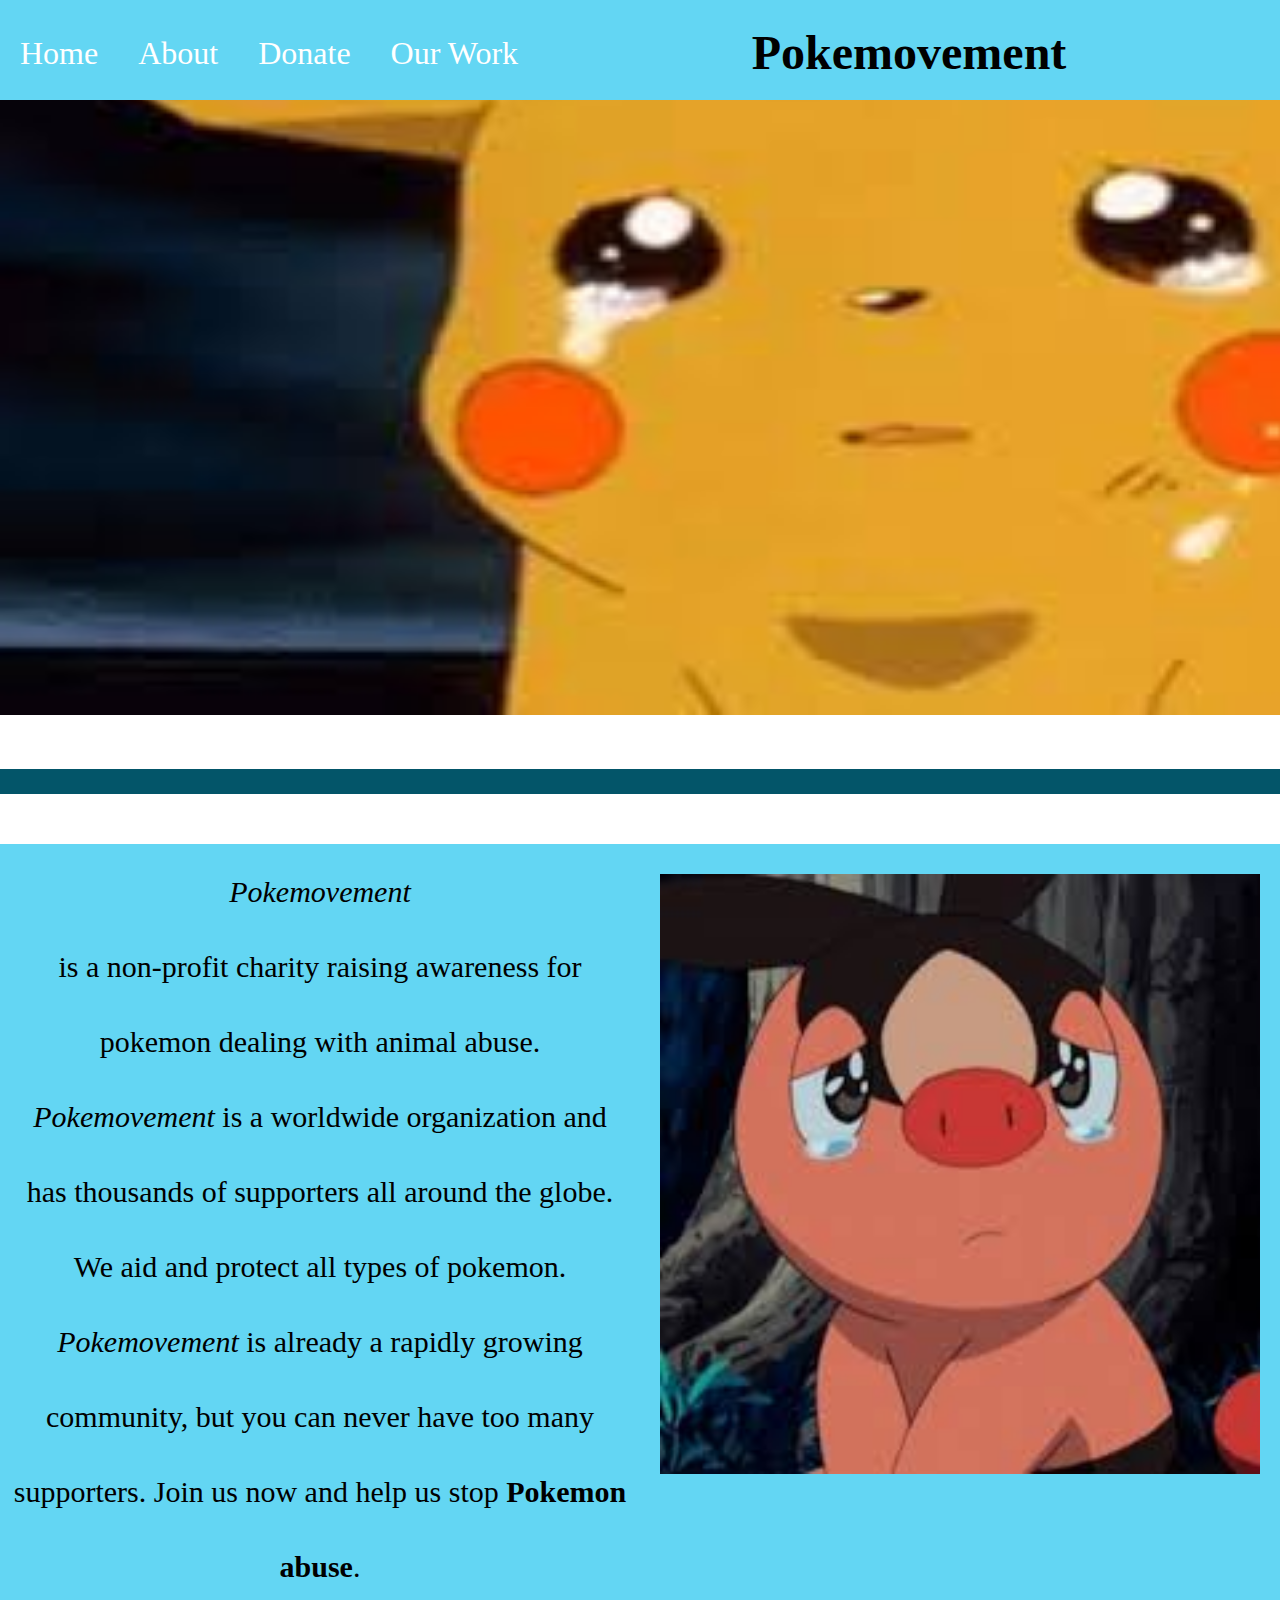
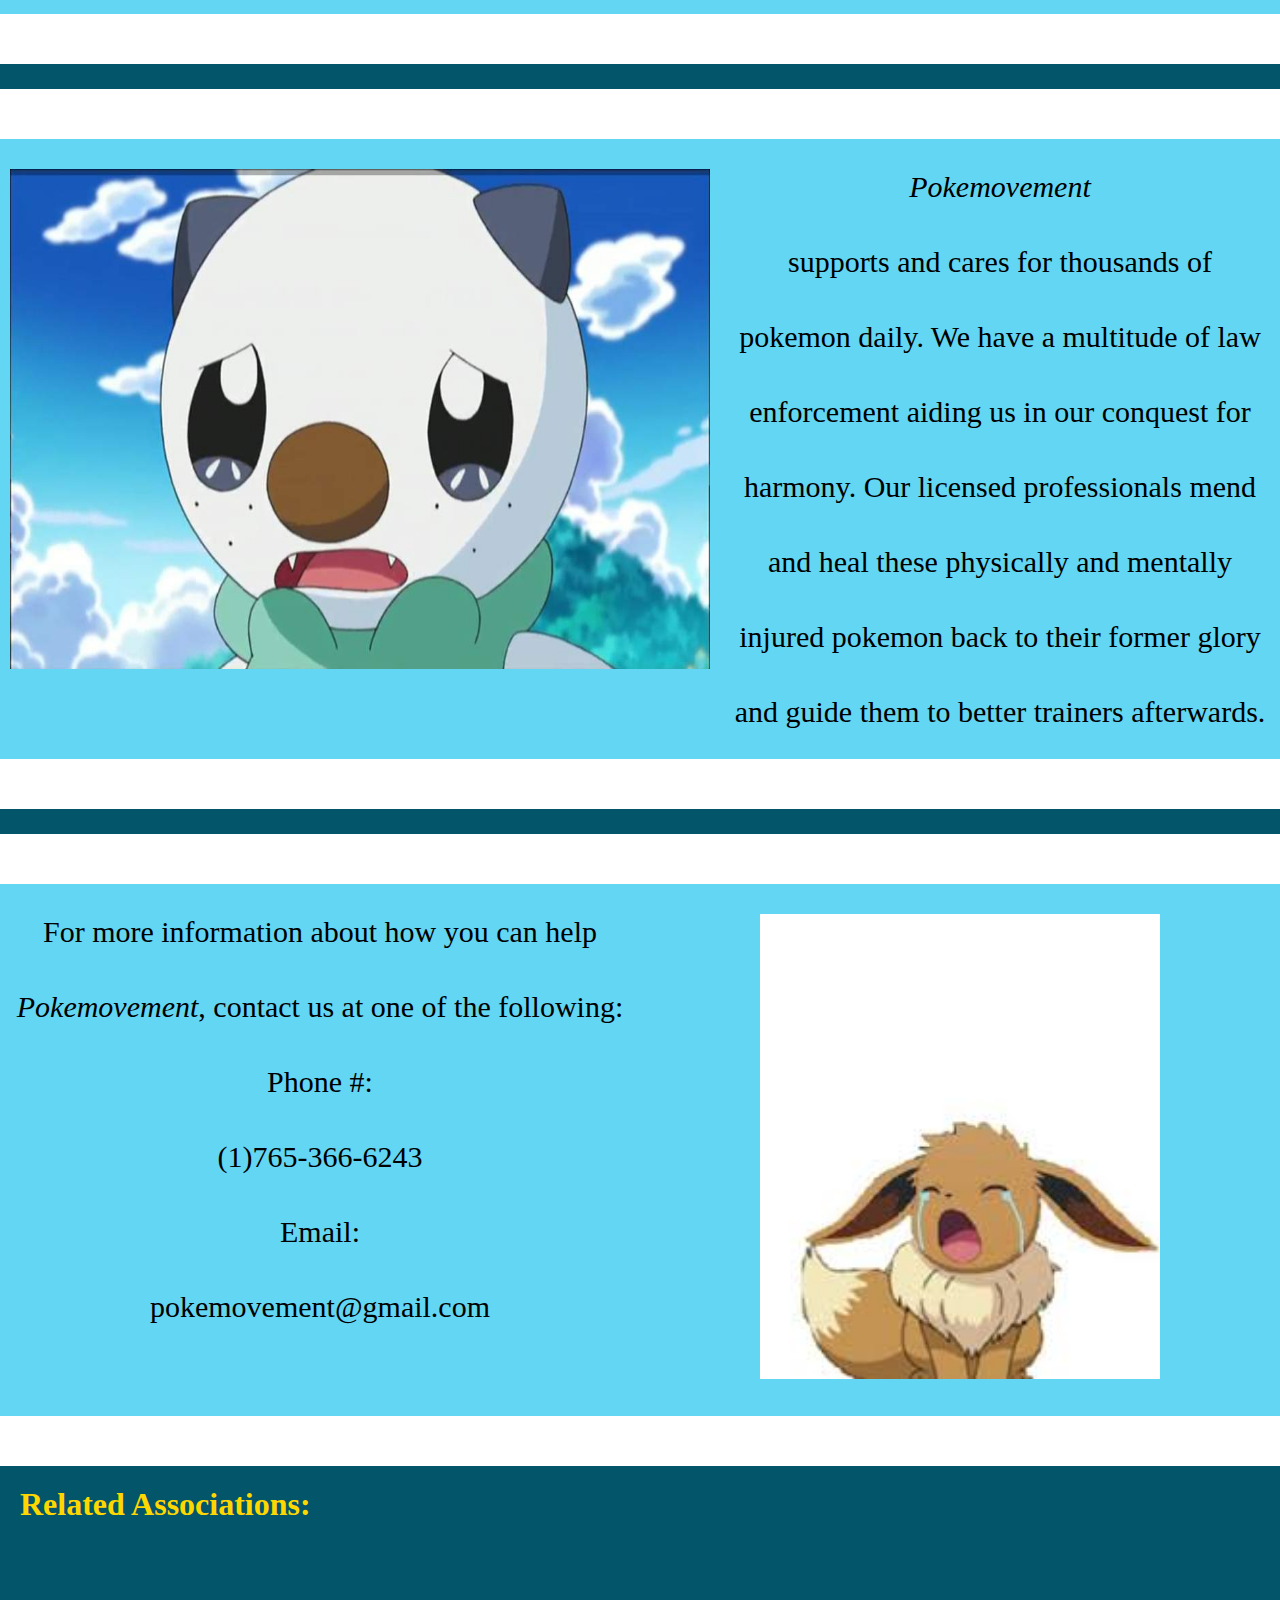
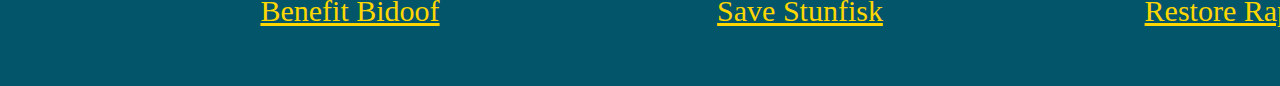
<file: index.html>
<!DOCTYPE html>
<html>
  <head>
    <meta charset="utf-8" />
    <meta name="viewport" content="width=device-width" />
    <title>Long Live Bidoof</title>
    <link href="style.css" rel="stylesheet" type="text/css" />
  </head>
  <body>
    <ul>
      <li><a class="active" href="https://dship24.github.io/">Home</a></li>
      <li><a href="about.html">About</a></li>
      <li><a href="donate.html">Donate</a></li>
      <li><a href="work.html">Our Work</a></li>
      <h1 class="header">Pokemovement</h1>
    </ul>
    <img
      class="sad_pikachu"
      src="sad pokemon/sad_pikachu.jpeg"
      alt="sad pikachu"
    />
    <h1 class="strip"></h1>
    <div class="info">
      <div>
        <em>Pokemovement</em> <br />is a non-profit charity raising awareness
        for pokemon dealing with animal abuse. <em>Pokemovement</em> is a
        worldwide organization and has thousands of supporters all around the
        globe. We aid and protect all types of pokemon. <em>Pokemovement</em> is
        already a rapidly growing community, but you can never have too many
        supporters. Join us now and help us stop <b>Pokemon abuse</b>.
      </div>
      <div>
        <img
          class="sad_tepig"
          src="sad pokemon/sad_tepig.jpeg"
          alt="sad tepig"
        />
      </div>
    </div>
    <h1 class="strip"></h1>
    <div class="info">
      <div>
        <img
          class="sad_oshwatt"
          src="sad pokemon/sad_oshwatt.jpg"
          alt="sad oshwatt"
        />
      </div>
      <div>
        <em>Pokemovement</em> <br />
        supports and cares for thousands of pokemon daily. We have a multitude
        of law enforcement aiding us in our conquest for harmony. Our licensed
        professionals mend and heal these physically and mentally injured
        pokemon back to their former glory and guide them to better trainers
        afterwards.
      </div>
    </div>
    <h1 class="strip"></h1>
    <div class="info">
      <div>
        For more information about how you can help <em>Pokemovement</em>,
        contact us at one of the following:<br />
        Phone #:<br />
        (1)765-366-6243<br />
        Email:<br />
        pokemovement@gmail.com
      </div>
      <div>
        <img
          class="sad_eevee"
          src="sad pokemon/sad_eevee.jpeg"
          alt="sad eevee"
        />
      </div>
    </div>
    <h1 class="associations">Related Associations:</h1>
    <div class="links">
      <div>
        <a class="link" href="bidoof.html" alt="bidoof">Benefit Bidoof</a>
      </div>
      <div>
        <a class="link" href="stunfisk.html" alt="stunfisk">Save Stunfisk</a>
      </div>
      <div>
        <a class="link" href="rapidash.html" alt="rapidash">Restore Rapidash</a>
      </div>
    </div>
  </body>
</html>
</file>
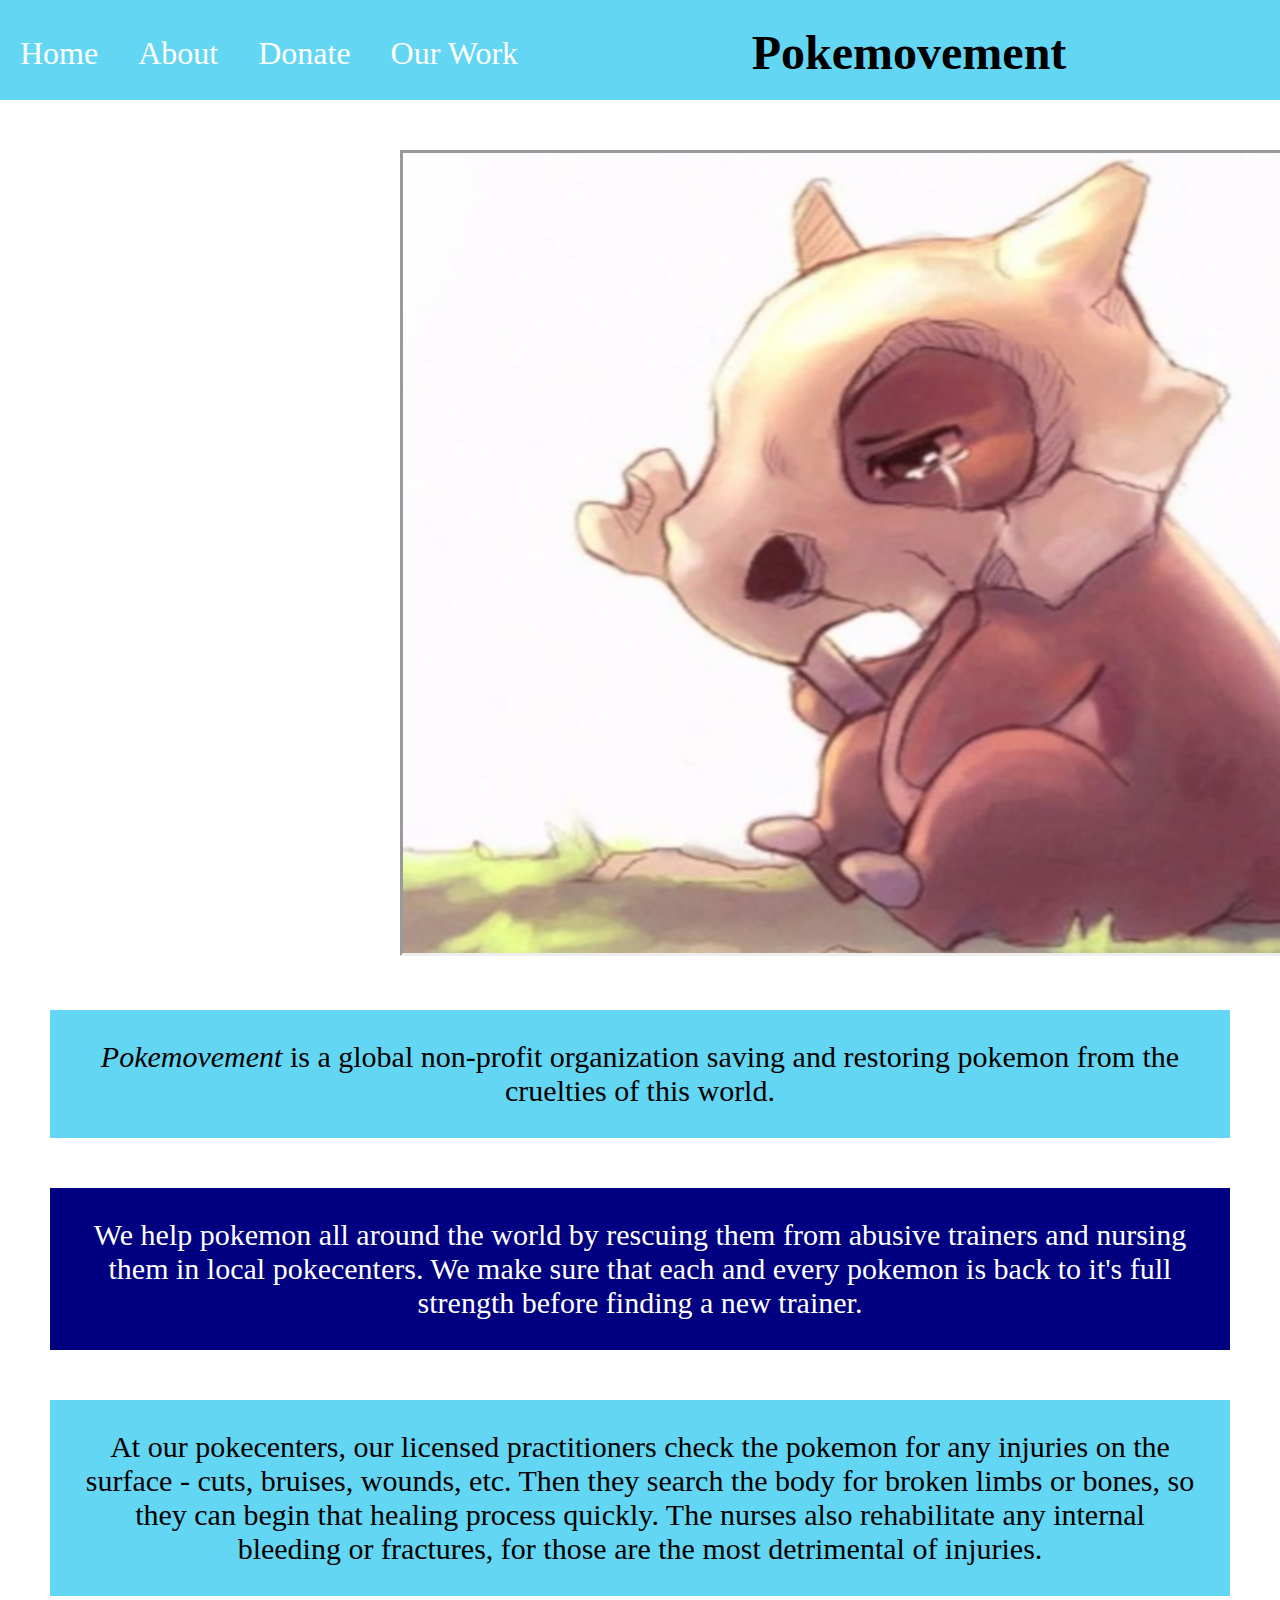
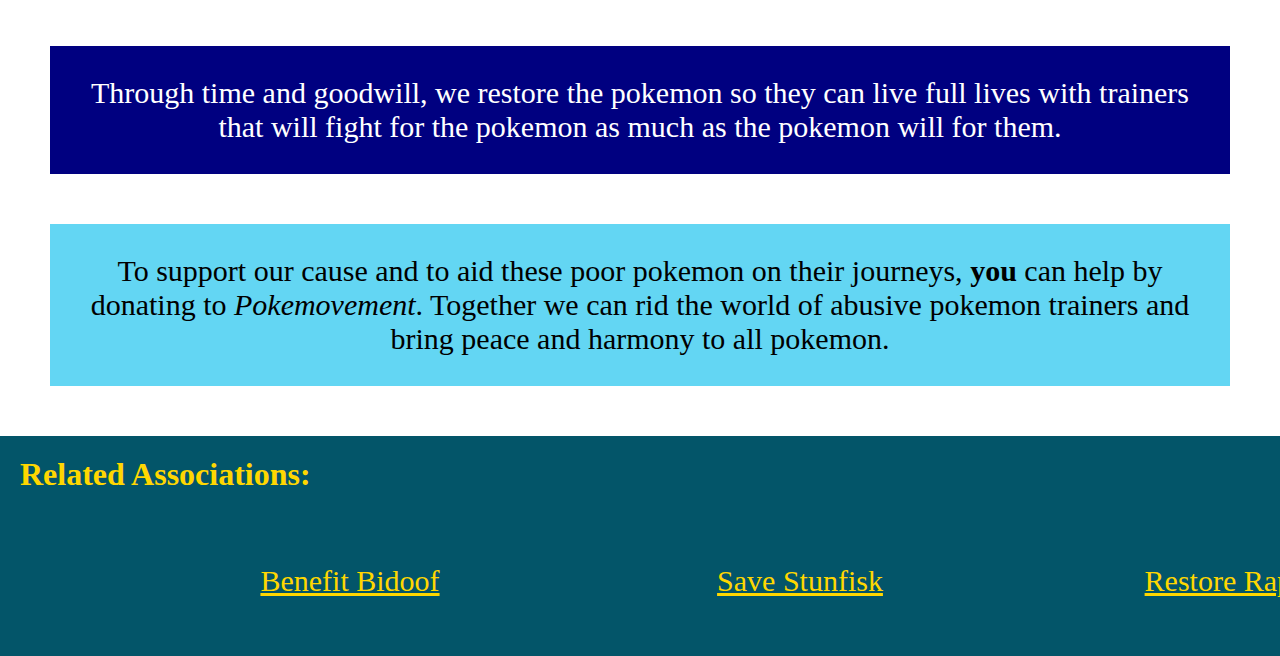
<file: about.html>
<!DOCTYPE html>
<html>
  <head>
    <meta charset="utf-8" />
    <meta name="viewport" content="width=device-width" />
    <title>Long Live Bidoof</title>
    <link href="style.css" rel="stylesheet" type="text/css" />
  </head>
  <body>
    <ul>
      <li><a href="https://dship24.github.io/">Home</a></li>
      <li><a class="active" href="about.html">About</a></li>
      <li><a href="donate.html">Donate</a></li>
      <li><a href="work.html">Our Work</a></li>
      <h1 class="header">Pokemovement</h1>
    </ul>
    <img class="sad_cubone" src="sad pokemon/sad_cubone.jpg" alt="sad cubone" />
    <p class="about">
      <em>Pokemovement</em> is a global non-profit organization saving and
      restoring pokemon from the cruelties of this world.
    </p>
    <p class="about2">
      We help pokemon all around the world by rescuing them from abusive
      trainers and nursing them in local pokecenters. We make sure that each and
      every pokemon is back to it's full strength before finding a new trainer.
    </p>
    <p class="about">
      At our pokecenters, our licensed practitioners check the pokemon for any
      injuries on the surface - cuts, bruises, wounds, etc. Then they search the
      body for broken limbs or bones, so they can begin that healing process
      quickly. The nurses also rehabilitate any internal bleeding or fractures,
      for those are the most detrimental of injuries.
    </p>
    <p class="about2">
      Through time and goodwill, we restore the pokemon so they can live full
      lives with trainers that will fight for the pokemon as much as the pokemon
      will for them.
    </p>
    <p class="about">
      To support our cause and to aid these poor pokemon on their journeys,
      <strong>you</strong> can help by donating to <em>Pokemovement</em>.
      Together we can rid the world of abusive pokemon trainers and bring peace
      and harmony to all pokemon.
    </p>
    <h1 class="associations">Related Associations:</h1>
    <div class="links">
      <div>
        <a class="link" href="bidoof.html" alt="bidoof">Benefit Bidoof</a>
      </div>
      <div>
        <a class="link" href="stunfisk.html" alt="stunfisk">Save Stunfisk</a>
      </div>
      <div>
        <a class="link" href="rapidash.html" alt="rapidash">Restore Rapidash</a>
      </div>
    </div>
  </body>
</html>
</file>
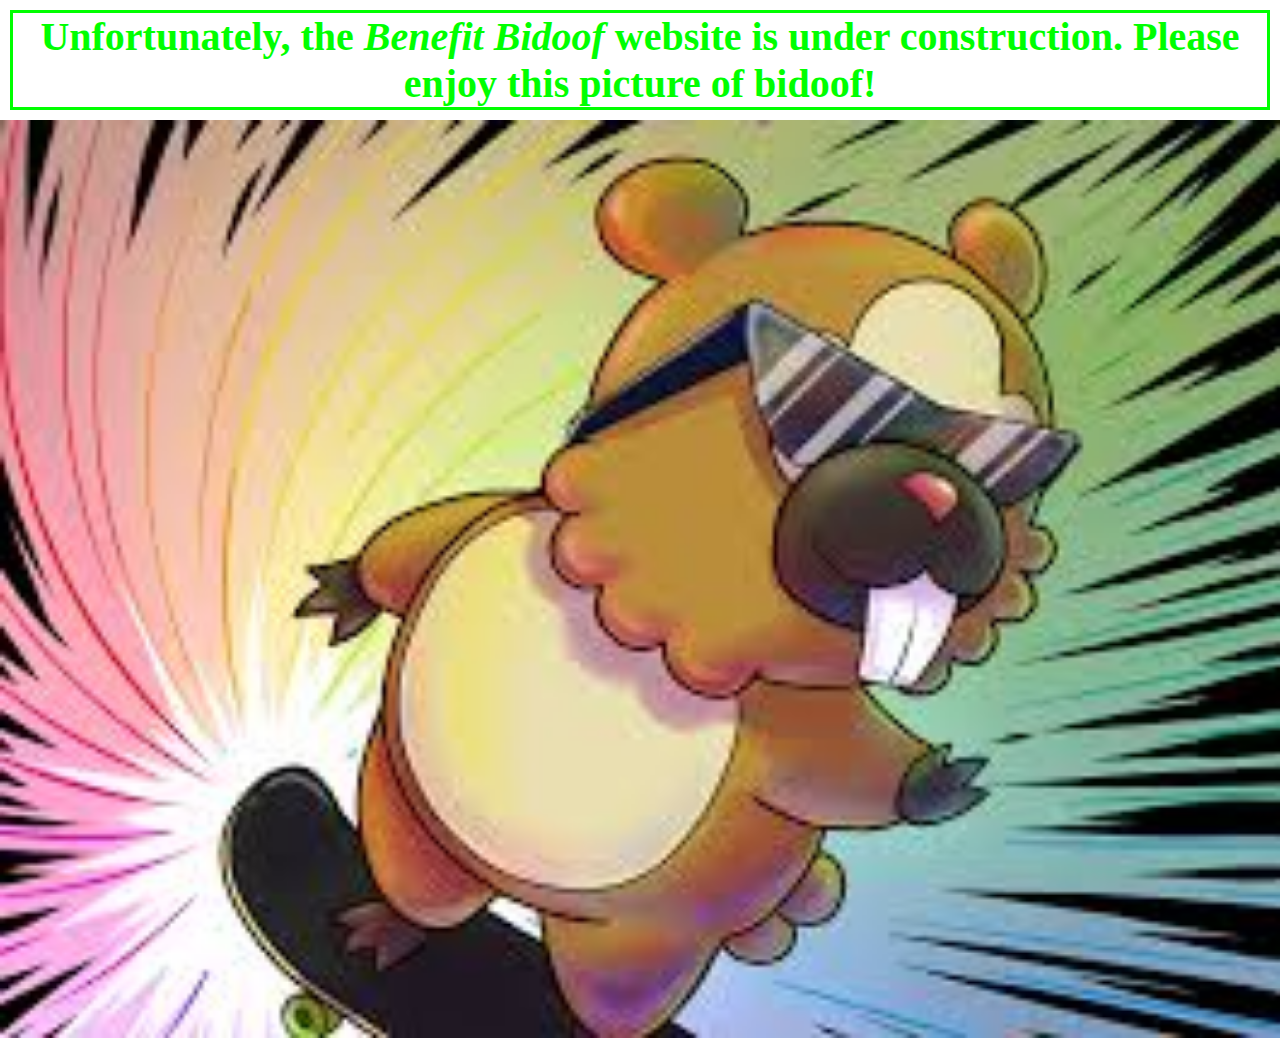
<file: bidoof.html>
<!DOCTYPE html>
<html>
  <head>
    <meta charset="utf-8" />
    <meta name="viewport" content="width=device-width" />
    <title>Long Live Bidoof</title>
    <link href="style.css" rel="stylesheet" type="text/css" />
  </head>
  <body>
    <h1 class="other_header">
      Unfortunately, the <em>Benefit Bidoof</em> website is under construction.
      Please enjoy this picture of bidoof!
    </h1>
    <img class="bidoof" src="sad pokemon/bidoof3.jpeg" alt="bidoof" />
  </body>
</html>
</file>
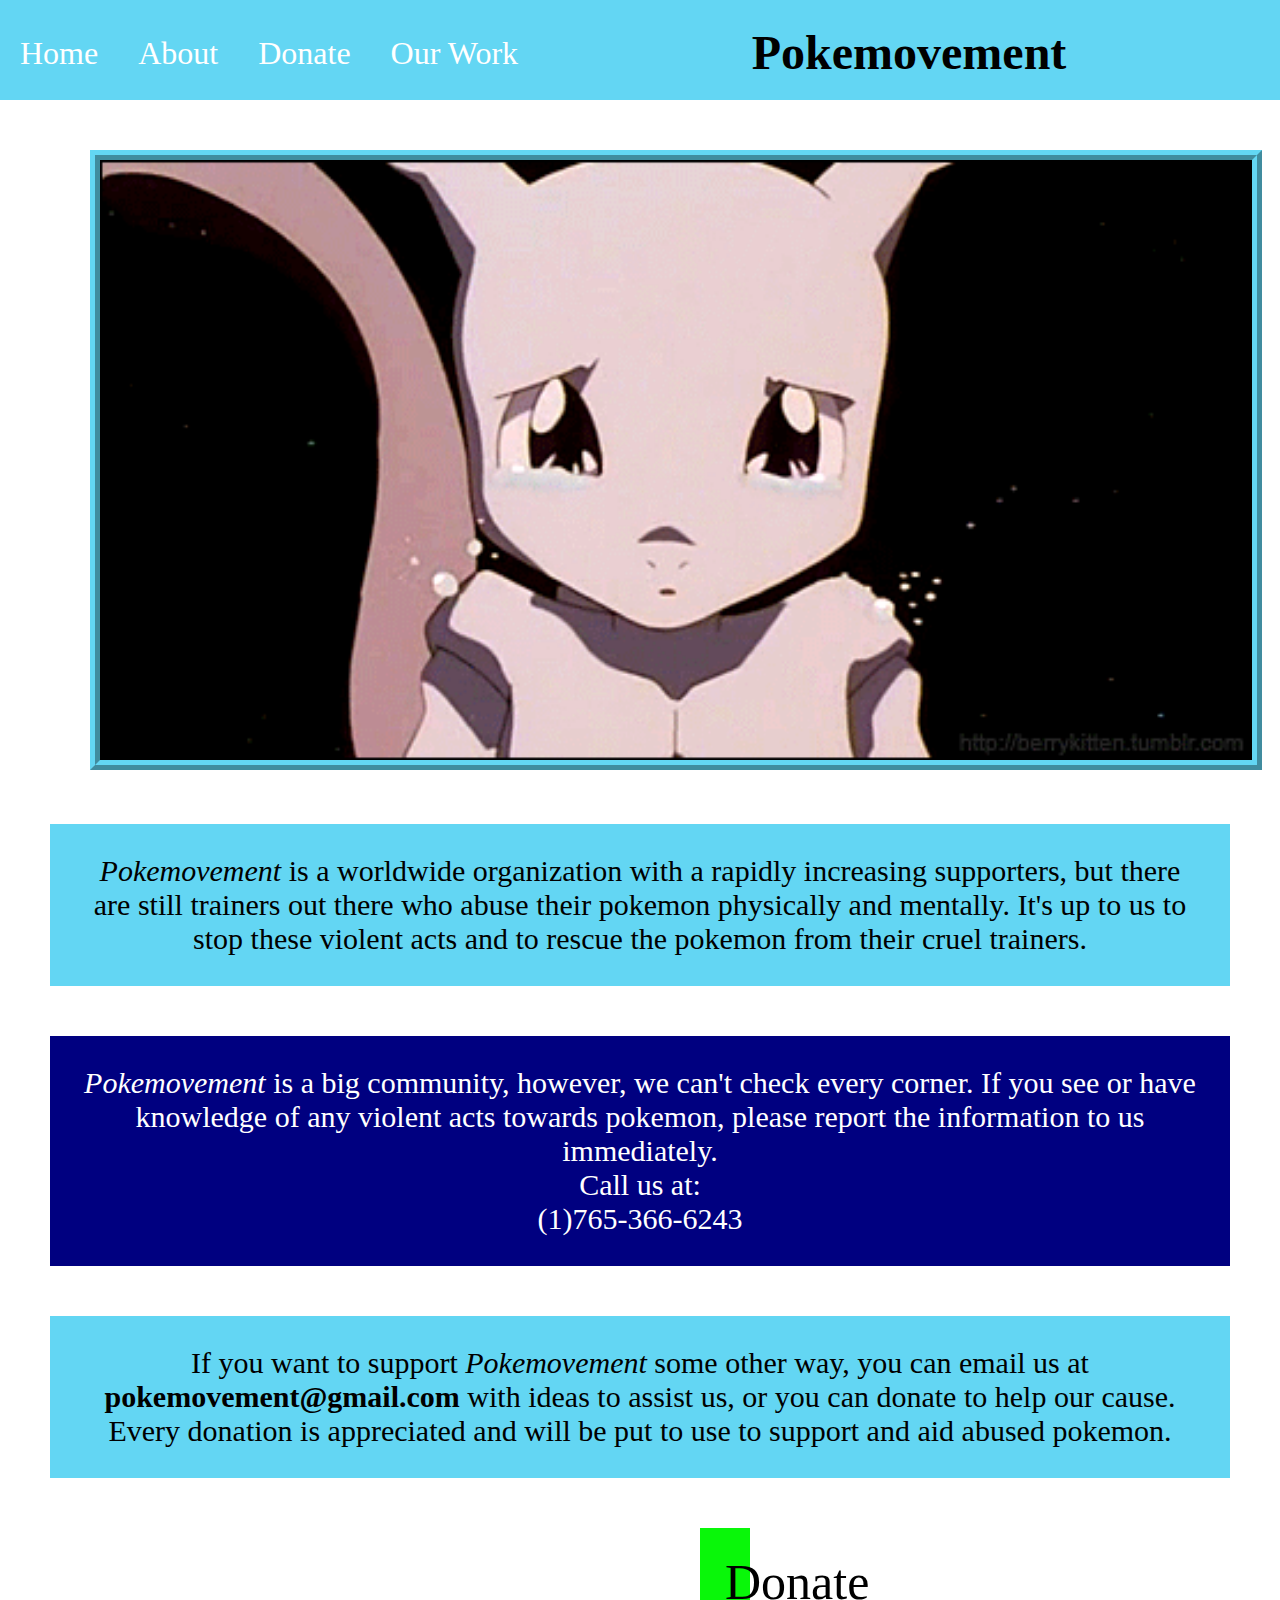
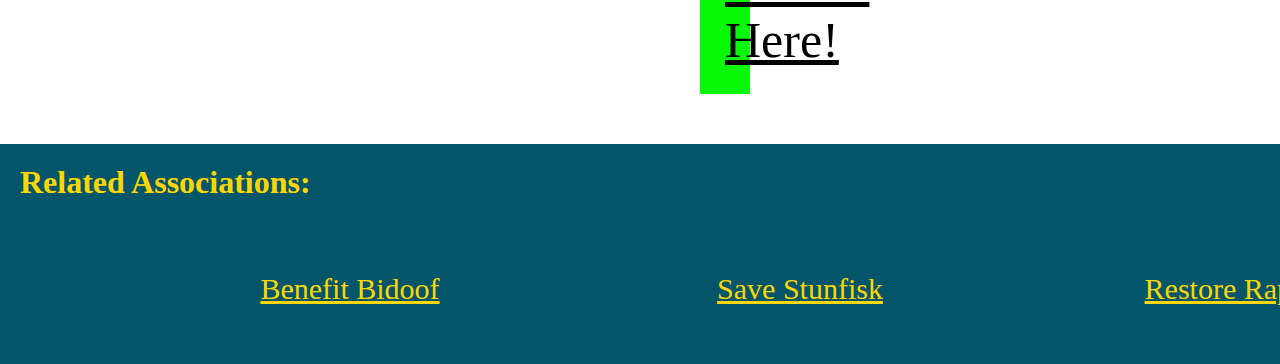
<file: donate.html>
<!DOCTYPE html>
<html>
  <head>
    <meta charset="utf-8" />
    <meta name="viewport" content="width=device-width" />
    <title>Long Live Bidoof</title>
    <link href="style.css" rel="stylesheet" type="text/css" />
  </head>
  <body>
    <ul>
      <li><a href="index.md">Home</a></li>
      <li><a href="about.html">About</a></li>
      <li><a class="active" href="donate.html">Donate</a></li>
      <li><a href="work.html">Our Work</a></li>
      <h1 class="header">Pokemovement</h1>
    </ul>
    <img class="mewtwo" src="sad pokemon/sad_mewtwo.gif" alt="sad mewtwo" />
    <p class="about">
      <em>Pokemovement</em> is a worldwide organization with a rapidly
      increasing supporters, but there are still trainers out there who abuse
      their pokemon physically and mentally. It's up to us to stop these violent
      acts and to rescue the pokemon from their cruel trainers.
    </p>
    <p class="about2">
      <em>Pokemovement</em> is a big community, however, we can't check every
      corner. If you see or have knowledge of any violent acts towards pokemon,
      please report the information to us immediately.<br />Call us at:<br />(1)765-366-6243
    </p>
    <p class="about">
      If you want to support <em>Pokemovement</em> some other way, you can email
      us at <strong>pokemovement@gmail.com</strong> with ideas to assist us, or
      you can donate to help our cause.<br />Every donation is appreciated and
      will be put to use to support and aid abused pokemon.
    </p>
    <a
      class="rick_roll"
      href="https://www.youtube.com/watch?v=dQw4w9WgXcQ"
      target="_blank"
      >Donate Here!</a
    >
    <h1 class="associations">Related Associations:</h1>
    <div class="links">
      <div>
        <a class="link" href="bidoof.html" alt="bidoof">Benefit Bidoof</a>
      </div>
      <div>
        <a class="link" href="stunfisk.html" alt="stunfisk">Save Stunfisk</a>
      </div>
      <div>
        <a class="link" href="rapidash.html" alt="rapidash">Restore Rapidash</a>
      </div>
    </div>
  </body>
</html>
</file>
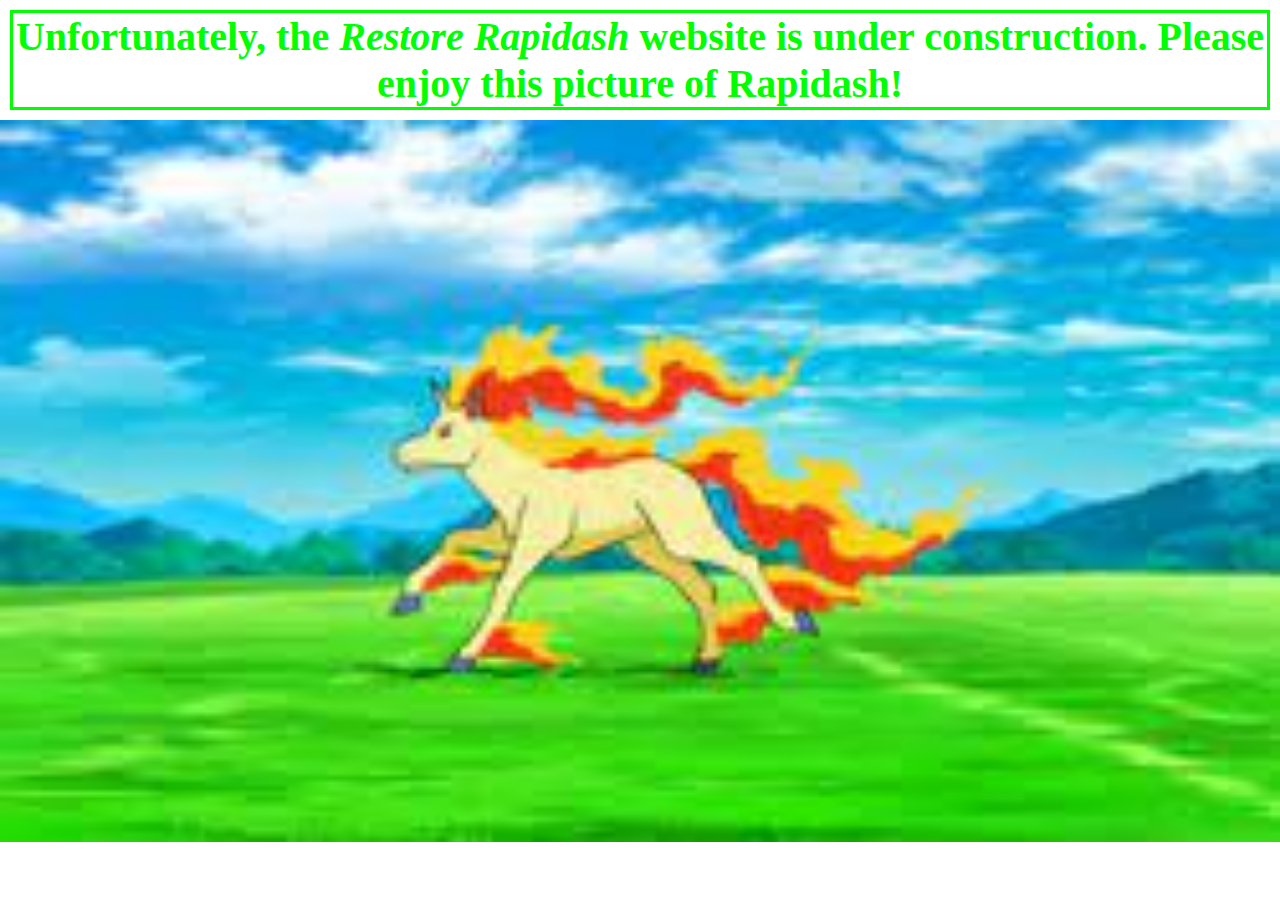
<file: rapidash.html>
<!DOCTYPE html>
<html>
  <head>
    <meta charset="utf-8" />
    <meta name="viewport" content="width=device-width" />
    <title>Long Live Bidoof</title>
    <link href="style.css" rel="stylesheet" type="text/css" />
  </head>
  <body>
    <h1 class="other_header">
      Unfortunately, the <em>Restore Rapidash</em> website is under
      construction. Please enjoy this picture of Rapidash!
    </h1>
    <img class="rapidash" src="sad pokemon/rapidash.jpeg" alt="rapidash" />
  </body>
</html>
</file>
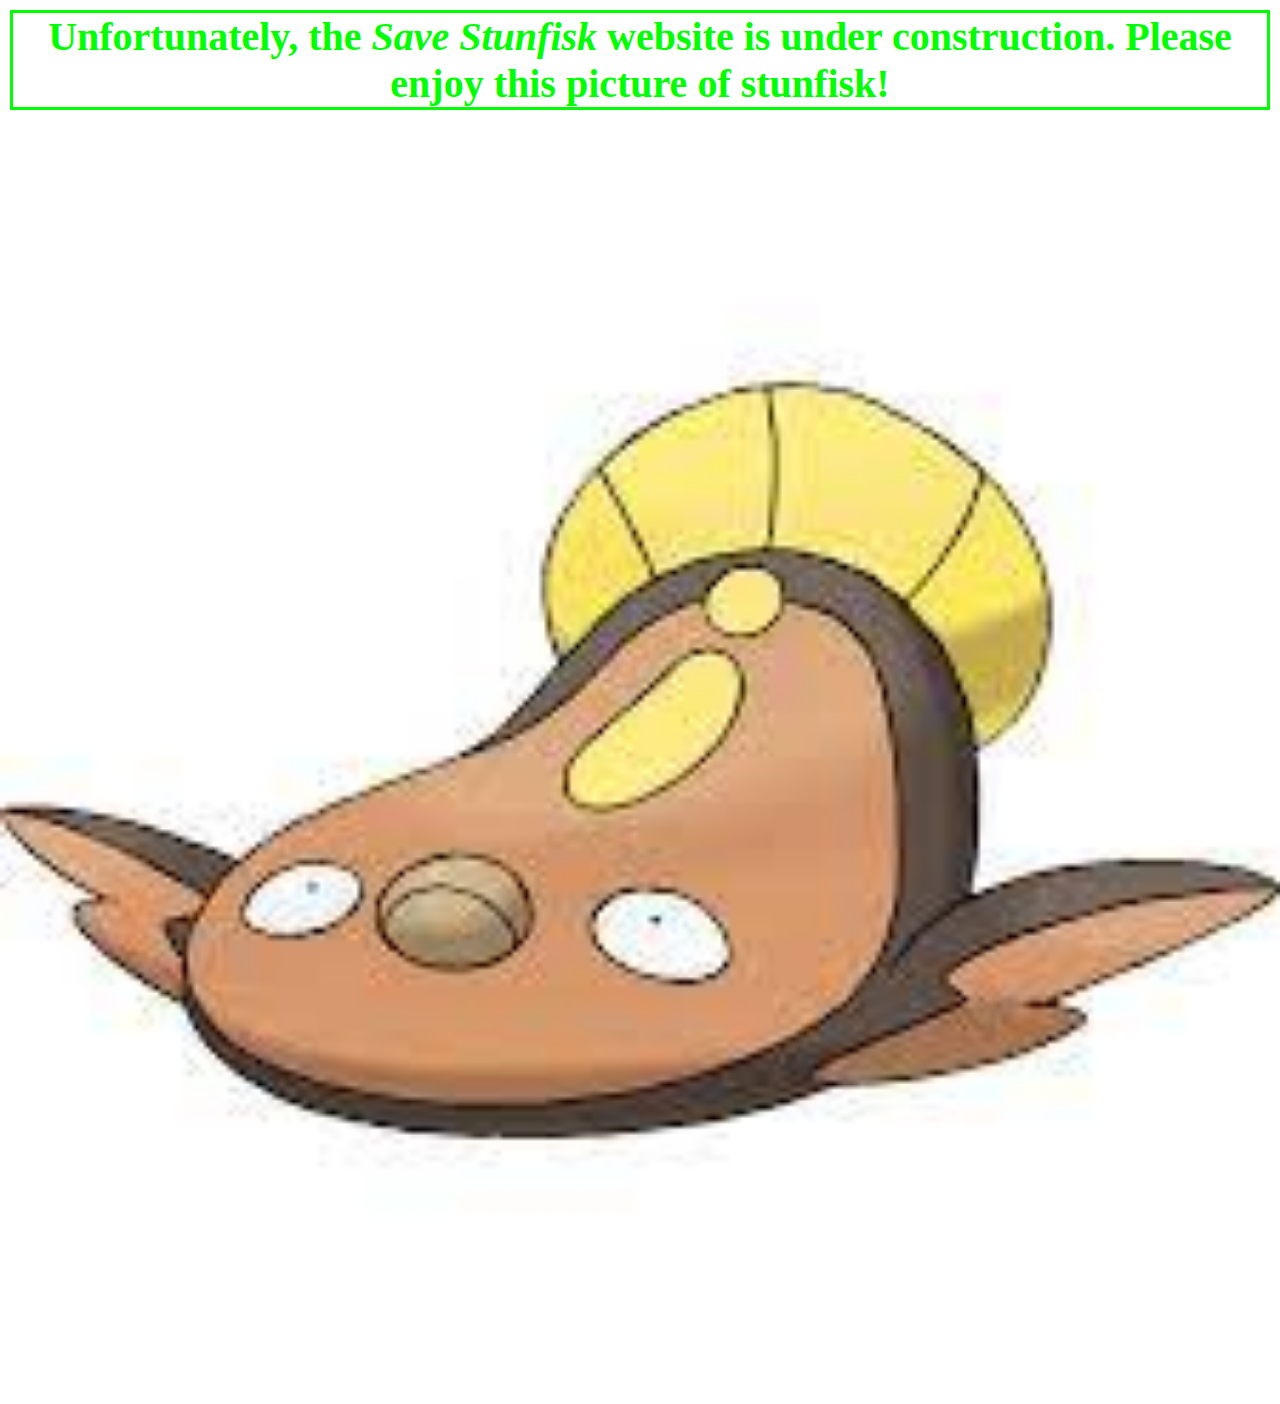
<file: stunfisk.html>
<!DOCTYPE html>
<html>
  <head>
    <meta charset="utf-8" />
    <meta name="viewport" content="width=device-width" />
    <title>Long Live Bidoof</title>
    <link href="style.css" rel="stylesheet" type="text/css" />
  </head>
  <body>
    <h1 class="other_header">
      Unfortunately, the <em>Save Stunfisk</em> website is under construction.
      Please enjoy this picture of stunfisk!
    </h1>
    <img class="stunfisk" src="sad pokemon/stunfisk.jpeg" alt="stunfisk" />
  </body>
</html>
</file>
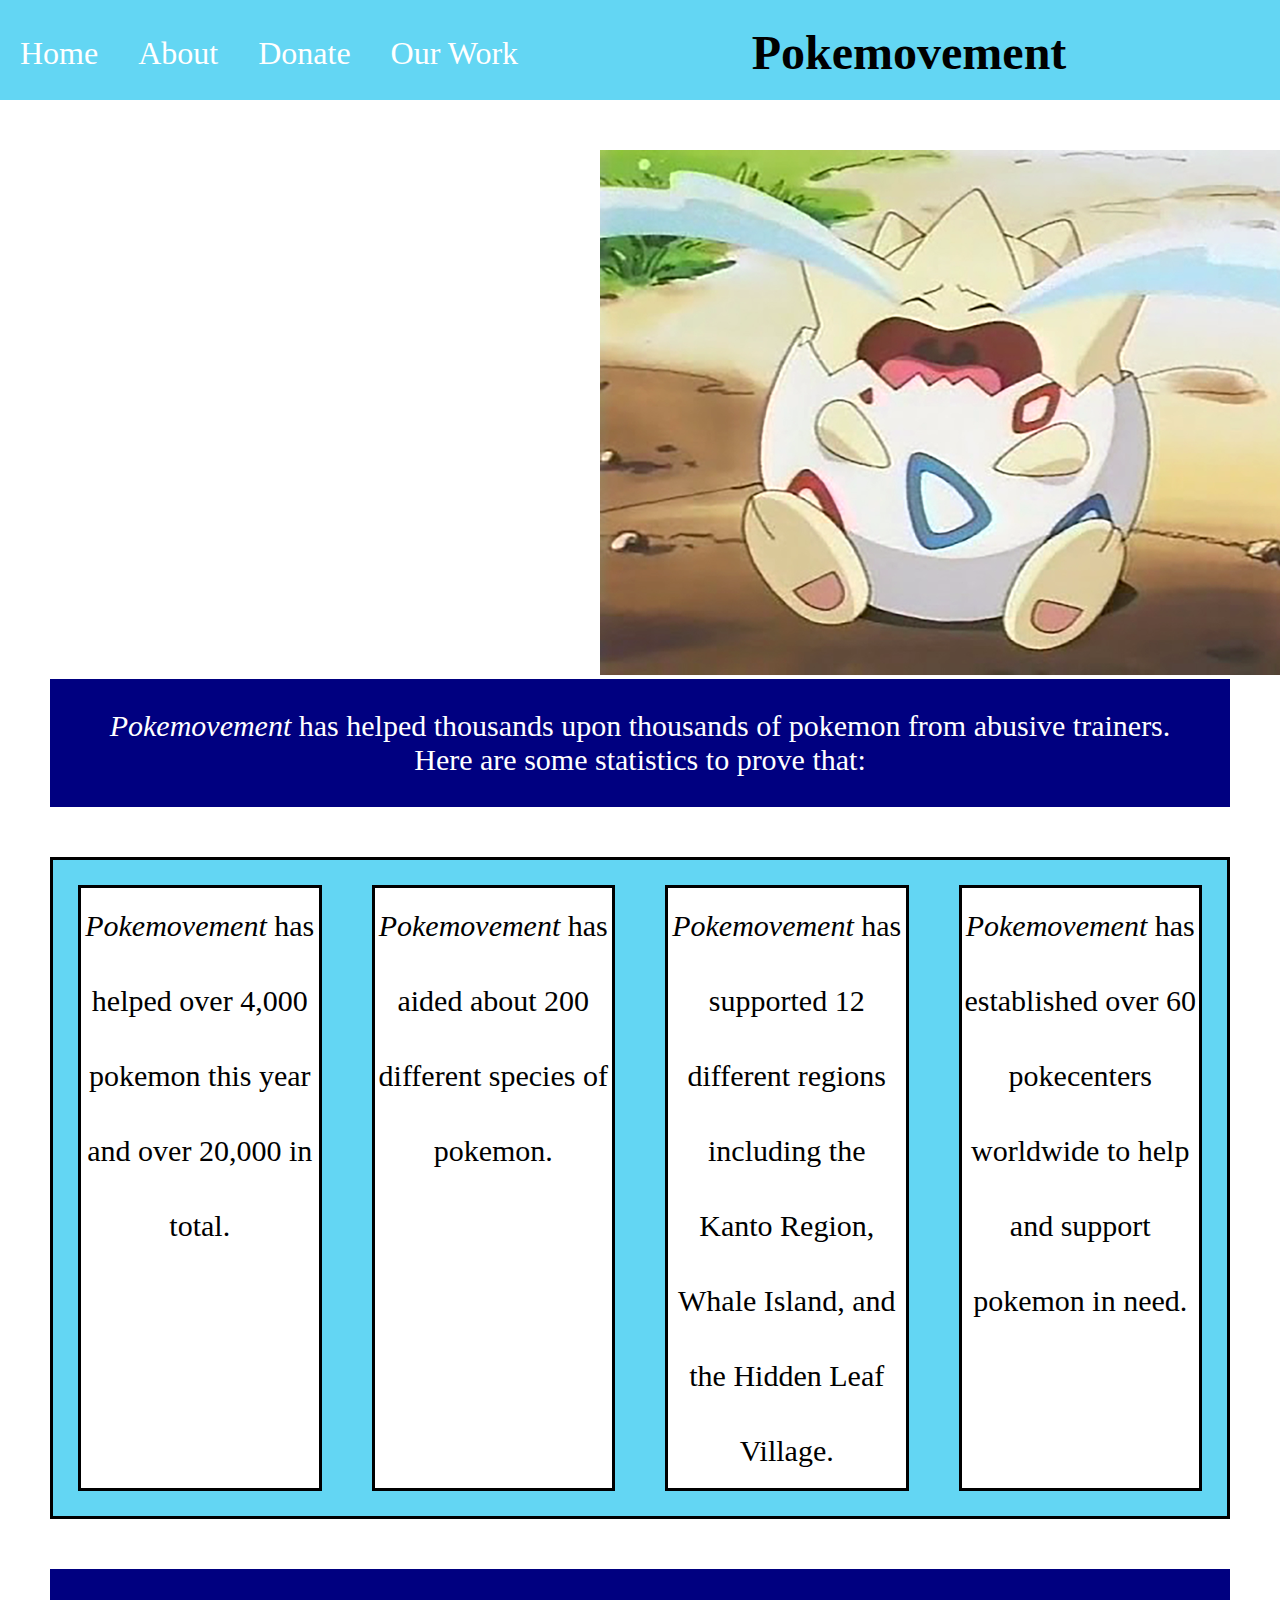
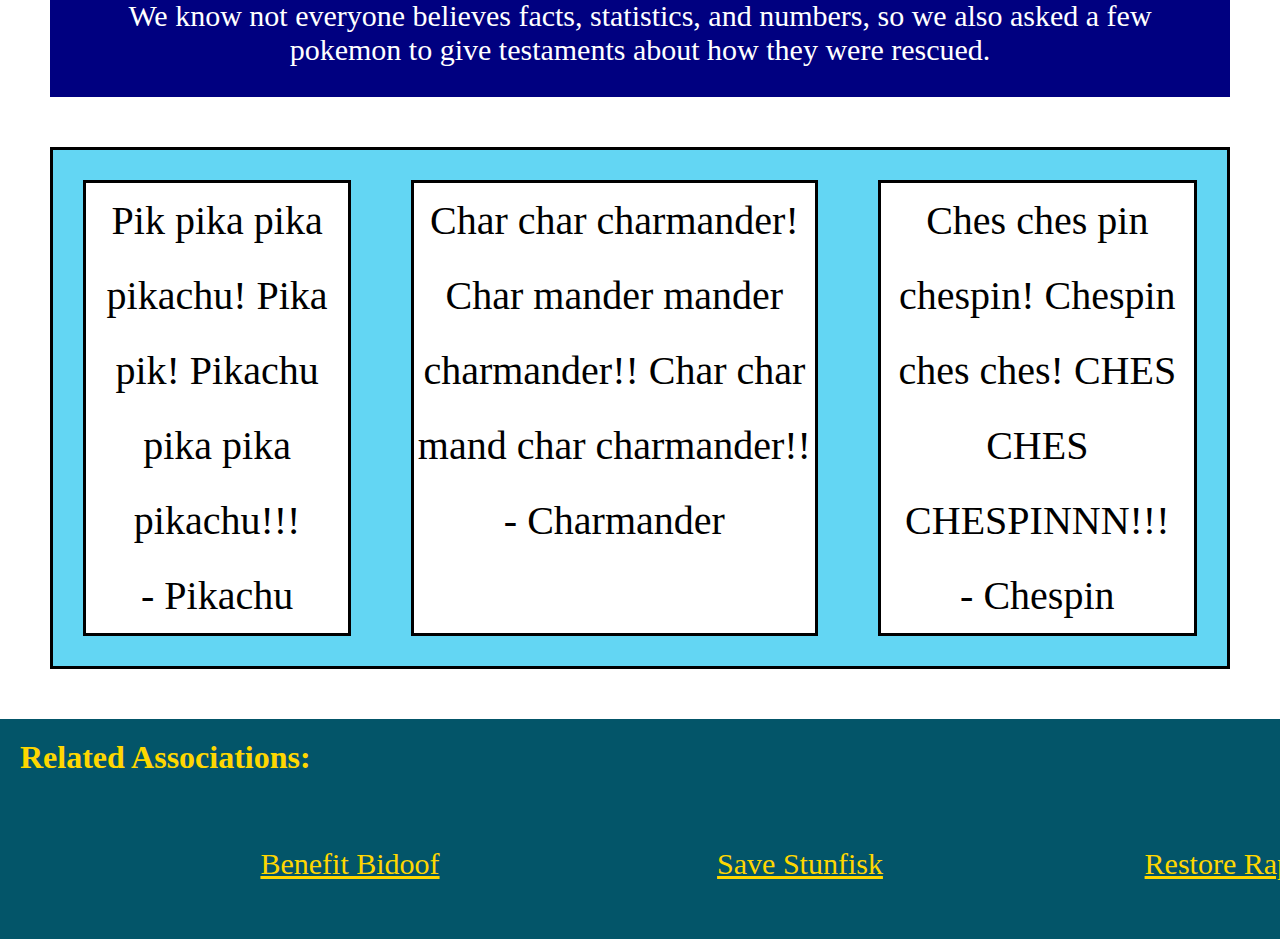
<file: work.html>
<!DOCTYPE html>
<html>
  <head>
    <meta charset="utf-8" />
    <meta name="viewport" content="width=device-width" />
    <title>Long Live Bidoof</title>
    <link href="style.css" rel="stylesheet" type="text/css" />
  </head>
  <body>
    <ul>
      <li><a href="index.html">Home</a></li>
      <li><a href="about.html">About</a></li>
      <li><a href="donate.html">Donate</a></li>
      <li><a class="active" href="work.html">Our Work</a></li>
      <h1 class="header">Pokemovement</h1>
    </ul>
    <img
      class="sad_togepi"
      src="sad pokemon/sad_togepi.webp"
      alt="sad togepi"
    />
    <p class="about2">
      <em>Pokemovement</em> has helped thousands upon thousands of pokemon from
      abusive trainers. Here are some statistics to prove that:
    </p>
    <div class="stats">
      <div>
        <em>Pokemovement</em> has helped over 4,000 pokemon this year and over
        20,000 in total.
      </div>
      <div>
        <em>Pokemovement</em> has aided about 200 different species of pokemon.
      </div>
      <div>
        <em>Pokemovement</em> has supported 12 different regions including the
        Kanto Region, Whale Island, and the Hidden Leaf Village.
      </div>
      <div>
        <em>Pokemovement</em> has established over 60 pokecenters worldwide to
        help and support pokemon in need.
      </div>
    </div>
    <p class="about2">
      We know not everyone believes facts, statistics, and numbers, so we also
      asked a few pokemon to give testaments about how they were rescued.
    </p>
    <div class="testaments">
      <div>
        Pik pika pika pikachu! Pika pik! Pikachu pika pika pikachu!!!<br />-
        Pikachu
      </div>
      <div>
        Char char charmander! Char mander mander charmander!! Char char mand
        char charmander!!<br />- Charmander
      </div>
      <div>
        Ches ches pin chespin! Chespin ches ches! CHES CHES CHESPINNN!!!<br />-
        Chespin
      </div>
    </div>
    <h1 class="associations">Related Associations:</h1>
    <div class="links">
      <div>
        <a class="link" href="bidoof.html" alt="bidoof">Benefit Bidoof</a>
      </div>
      <div>
        <a class="link" href="stunfisk.html" alt="stunfisk">Save Stunfisk</a>
      </div>
      <div>
        <a class="link" href="rapidash.html" alt="rapidash">Restore Rapidash</a>
      </div>
    </div>
  </body>
</html>
</file>
<file: style.css>
ul {
  list-style-type: none;
  margin: 0;
  padding: 0;
  overflow: hidden;
  background-color: rgb(99, 214, 243);
  position: fixed;
  width: 100%;
  height: 100px;
}

* {
  margin: 0;
  padding: 0;
}

li {
  float: left;
}

li a {
  display: block;
  color: white;
  text-align: center;
  padding: 15px 20px;
  text-decoration: none;
  margin-top: 20px;
  font-size: 200%;
}

li a:hover {
  background-color: rgb(18, 233, 233);
}

.header {
  text-align: center;
  font-size: 300%;
  margin-top: 25px;
}

.sad_pikachu {
  margin-top: 15px;
  width: 1832px;
  height: 700px;
}

.mewtwo {
  margin-top: 150px;
  width: 90%;
  height: 600px;
  margin-left: 90px;
  border-style: ridge;
  border-color: rgb(99, 214, 243);
  border-width: 10px;
}

.strip {
  background-color: rgb(3, 85, 105);
  height: 25px;
  width: 100%;
  margin-top: 50px;
  margin-bottom: 50px;
}

.info {
  margin-top: 25px;
  display: flex;
  flex-direction: row;
  background-color: rgb(99, 214, 243);
}

.info > div {
  width: 900px;
  margin: 10px;
  text-align: center;
  line-height: 75px;
  font-size: 30px;
}

.stats {
  margin: 50px;
  display: flex;
  flex-direction: row;
  border-style: solid;
  border-color: black;
  background-color: rgb(99, 214, 243);
}

.stats > div {
  width: 700px;
  margin: 25px;
  text-align: center;
  line-height: 75px;
  font-size: 30px;
  border-style: solid;
  border-color: black;
  background-color: white;
}

.testaments {
  margin: 50px;
  display: flex;
  flex-direction: row;
  border-style: solid;
  border-color: black;
  background-color: rgb(99, 214, 243);
}

.testaments > div {
  width: 800;
  margin: 30px;
  text-align: center;
  line-height: 75px;
  font-size: 40px;
  border-style: solid;
  border-color: black;
  background-color: white;
}

.about {
  margin: 50px;
  background-color: rgb(99, 214, 243);
  padding: 30px;
  font-size: 30px;
  text-align: center;
}

.about2 {
  margin-left: 50px;
  margin-right: 50px;
  background-color: navy;
  padding: 30px;
  font-size: 30px;
  text-align: center;
  color: white;
}

.sad_tepig {
  margin-top: 20px;
  width: 600px;
}

.sad_oshwatt {
  margin-top: 20px;
  width: 700px;
  height: 500px;
}

.sad_eevee {
  margin-top: 20px;
  width: 400px;
}

.associations {
  background-color: rgb(3, 85, 105);
  color: gold;
  height: 50px;
  width: 1816px;
  margin-top: 50px;
  padding-top: 20px;
  padding-left: 20px;
}

.links {
  background-color: rgb(3, 85, 105);
  font-size: 200%;
  height: 100px;
  width: 1736px;
  padding-top: 50px;
  padding-left: 100px;
  display: flex;
  flex-direction: row;
}

.links > div {
  width: 400px;
  text-align: center;
  font-size: 30px;
  line-height: 50px;
  margin-bottom: 20px;
  margin-left: 50px;
}

.link {
  color: gold;
}

.links > div :hover {
  font-size: 150%;
  color: magenta;
}

.other_header {
  text-align: center;
  color: lime;
  font-size: 40px;
  border-style: solid;
  margin: 10px;
}

.bidoof {
  width: 100%;
  height: 100%;
}

.rapidash {
  width: 100%;
  height: 100%;
}

.stunfisk {
  width: 100%;
  height: 100%;
}

.sad_cubone {
  margin-top: 150px;
  margin-left: 400px;
  width: 1000px;
  height: 800px;
  border-style: inset;
}

.rick_roll {
  display: block;
  background-color: rgb(9, 247, 9);
  color: black;
  margin-left: 700px;
  margin-right: 700px;
  text-align: center;
  font-size: 50px;
  padding: 25px;
}

.rick_roll:hover {
  color: rgb(180, 6, 180);
}

.sad_togepi {
  margin-top: 150px;
  margin-left: 600px;
}
</file>
